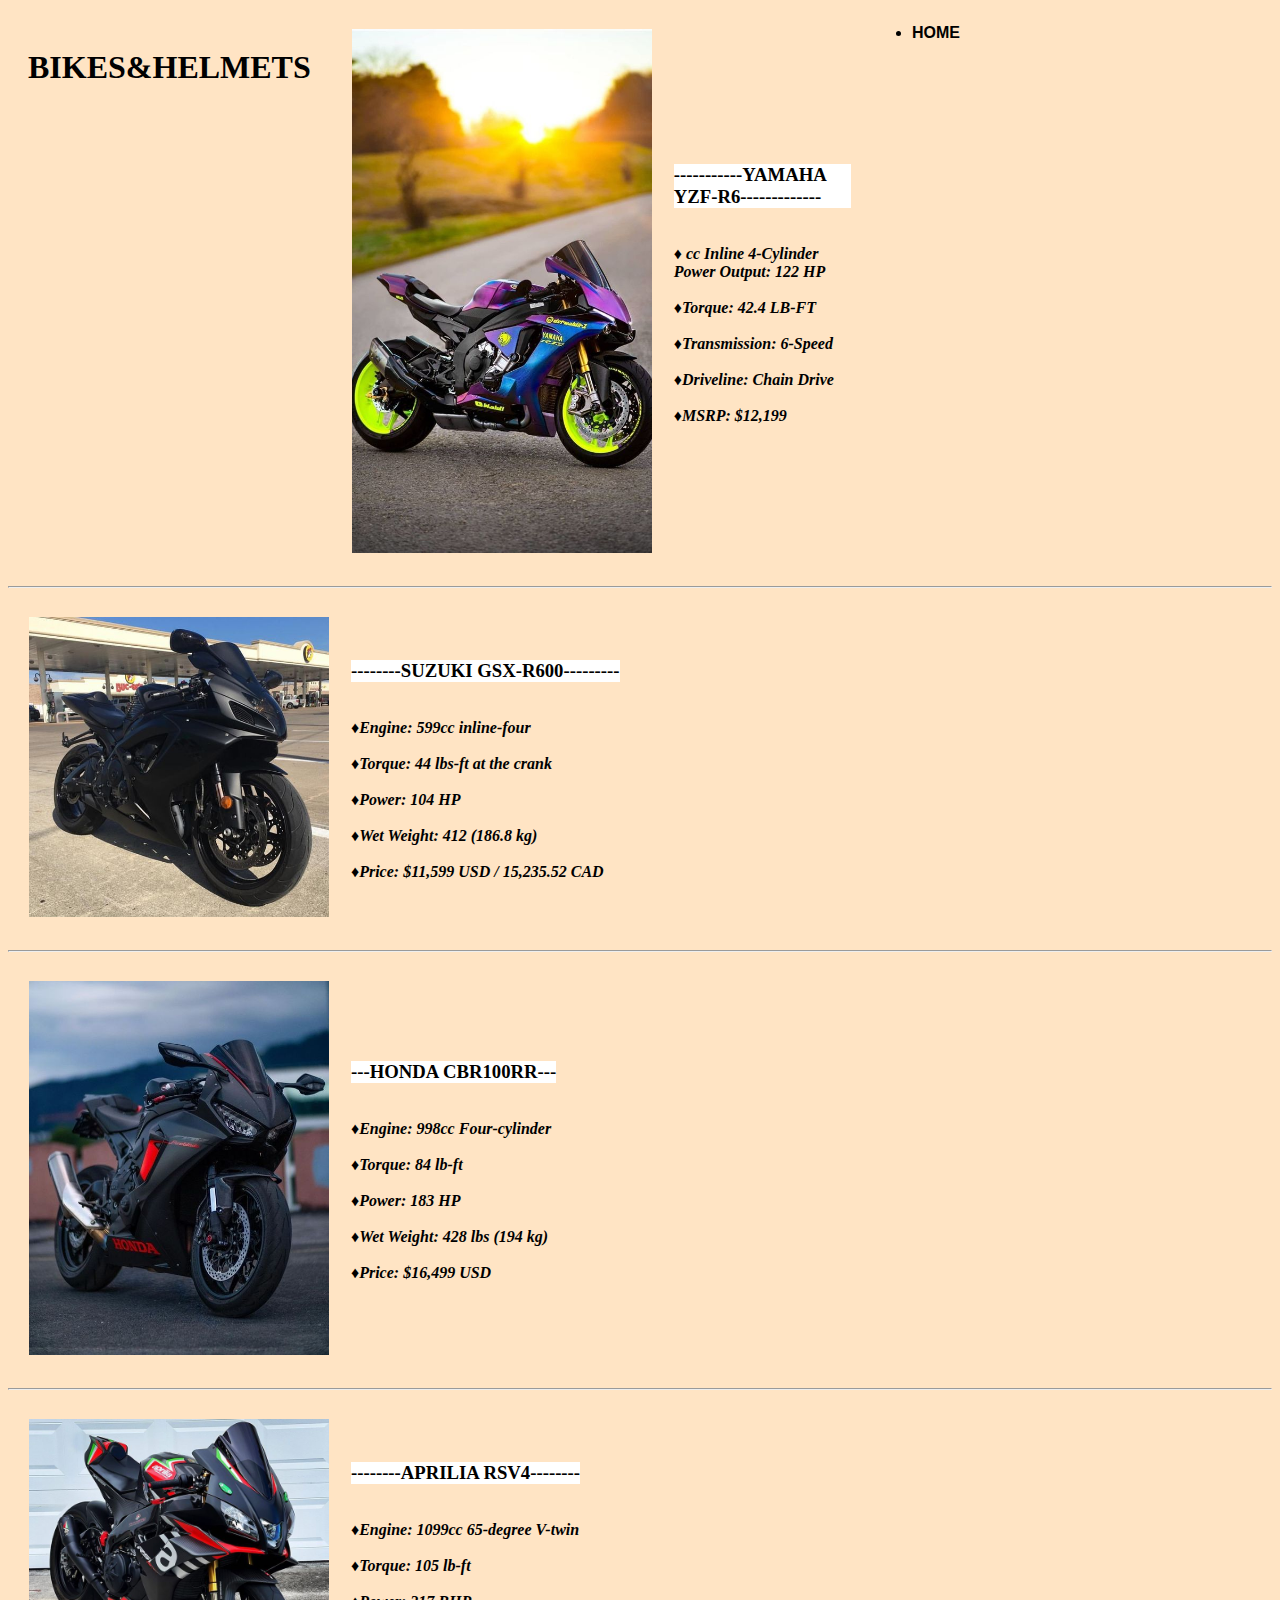
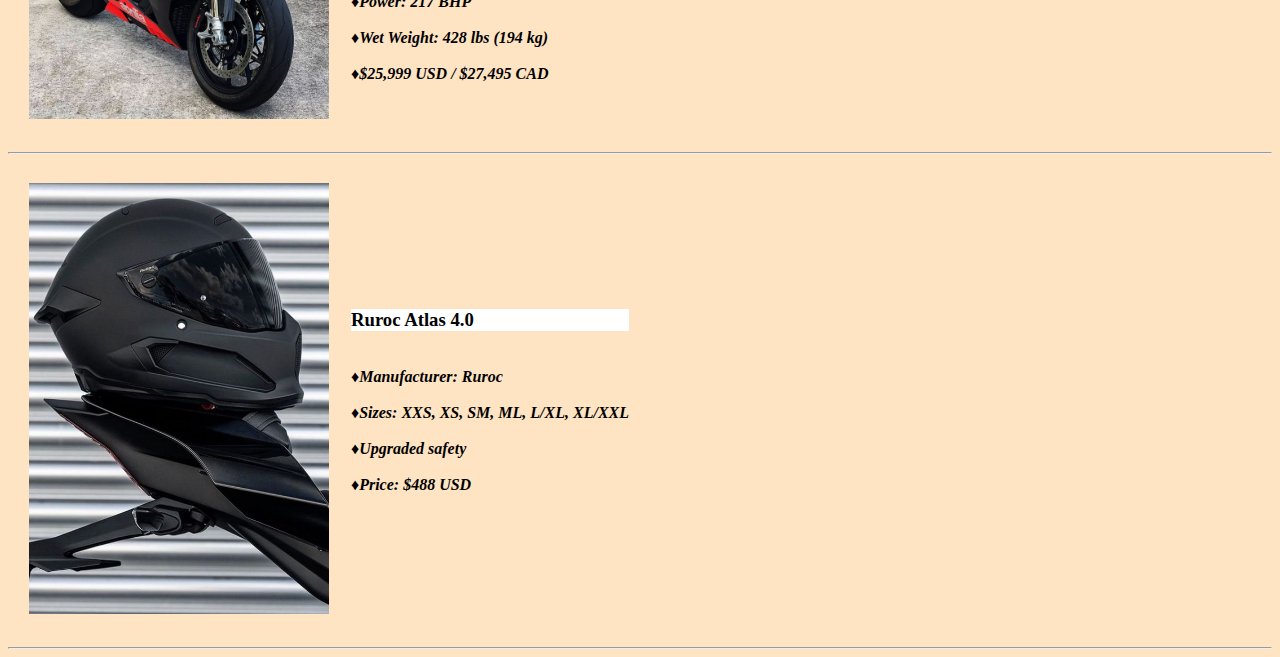
<file: web2.html>
<!DOCTYPE html>
<html lang="en">
<head>
    <link rel="stylesheet" href="colors2.css">
    <meta charset="UTF-8">
    <meta http-equiv="X-UA-Compatible" content="IE=edge">
    <meta name="viewport" content="width=device-width, initial-scale=1.0">
    <title>bens-motorized-bikes</title>
    <style>
        #img1{
            width: 300px;
            
        }
        #YAMAHA{
            background-color: rgb(255, 255, 255);
        }
        #SUZUKI{
            background-color: rgb(255, 255, 255);
        }
        #HONDA{
            background-color:rgb(255, 255, 255) ;
        }
        #APRILIA{
            background-color:rgb(255, 255, 255) ;
        }
        #Ruroc{
            background-color:rgb(255, 255, 255) ;
        }
        #headLine{
            align-items: center;
            float: inline-start;
            padding: 20px;
          

        }
    </style>
</head>
    <body style="background-color: bisque;">
        <div class="container"></div>
        <div class="menu">
        
          <ul>
            <li><a href="https://beneben1.github.io/BIKES/">HOME</a></li>

            </ul>
            </div>
        
        <h1 id="headLine">BIKES&HELMETS</h1>
        <table cellSpacing="20"> 
            <tr>
                <td>
                 <img id="img1" src="images\YAMAHA YZF-R6.jpg" alt="" >
                </td>
                <td>
                    <h3 id="YAMAHA">-----------YAMAHA YZF-R6-------------</h3>

                        <p><br><strong><i>&diams; cc Inline 4-Cylinder
                        Power Output: 122 HP <br>
                        <br>&diams;Torque: 42.4 LB-FT<br>
                        <br>&diams;Transmission: 6-Speed<br>
                        <br>&diams;Driveline: Chain Drive<br>
                        <br>&diams;MSRP: $12,199<br></i></strong></p>
    
                </td>
            </tr>
            
                
        </table><hr>
        <table cellSpacing="20"> 
            <tr>
                <td>
                 <img id="img1" src="images\suzuki GSX-R600.jpg" alt="" >
                </td>
                <td>
                    <h3 id="SUZUKI">--------SUZUKI GSX-R600---------</h3>

                        <p><br><strong><i>&diams;Engine: 599cc inline-four<br>
                        <br>&diams;Torque: 44 lbs-ft at the crank<br>
                        <br>&diams;Power: 104 HP<br>
                        <br>&diams;Wet Weight: 412 (186.8 kg)<br>
                        <br>&diams;Price: $11,599 USD / 15,235.52 CAD<br></i></strong></p>
    
                </td>
            </tr>
            
                
        </table><hr>
        <table cellSpacing="20"> 
            <tr>
                <td>
                 <img id="img1" src= "images\HONDA CBR100RR.jpg"alt="" >
                </td>
                <td>
                    <h3 id="HONDA">---HONDA CBR100RR---</h3>

                        <p><br><strong><i>&diams;Engine: 998cc Four-cylinder<br>
                        <br>&diams;Torque: 84 lb-ft<br>
                        <br>&diams;Power: 183 HP<br>
                        <br>&diams;Wet Weight: 428 lbs (194 kg)<br>
                        <br>&diams;Price: $16,499 USD <br></i></strong></p>
    
                </td>
            </tr>
            
                
        </table><hr>
        <table cellSpacing="20"> 
            <tr>
                <td>
                 <img id="img1" src="images\Aprilia RSV4.jpg" alt="" >
                </td>
                <td>
                    <h3 id="APRILIA">--------APRILIA RSV4--------</h3>

                      <p><br><strong><i>&diams;Engine: 1099cc 65-degree V-twin<br>
                      <br>&diams;Torque: 105 lb-ft<br>
                      <br>&diams;Power: 217 BHP<br>
                      <br>&diams;Wet Weight: 428 lbs (194 kg)<br>
                      <br>&diams;$25,999 USD / $27,495 CAD<br></i></strong></p>
    
                </td>
            </tr>
            
                
        </table><hr>
        <table cellSpacing="20"> 
            <tr>
                <td>
                 <img id="img1" src="images\Ruroc Atlas 4.0 Motorcycle Helmet.jpg" alt="" >
                </td>
                <td>
                    <h3 id="Ruroc">Ruroc Atlas 4.0</h3>

                      <p>
                      <br><strong><i> &diams;Manufacturer: Ruroc<br>
                      <br>&diams;Sizes: XXS, XS, SM, ML, L/XL, XL/XXL<br>
                      <br>&diams;Upgraded safety<br>
                      <br>&diams;Price: $488 USD<br></i></strong></p>
    
                </td>
            </tr>
            
                
        </table><hr>
    </body>
</file>
<file: colors2.css>
.menu{
   width: 400px;
   float: right;
   height: 200px;
   top: 30px;
}
ul{
  float: left;
  display: flex;
  justify-content: center;
  align-items: center;
  
}

.ul li{
  list-style: none;
  margin-left: 62px;
  margin-top: 27px;
  font-size: 14px;
}
ul li a{
  text-decoration: none;
  color: rgb(0, 0, 0);
  font-family: Arial;
  font-weight: bold;
  transition: 0.4s ease-in-out;
}
ul li a:hover{
  color: rgb(255, 252, 252);
}
</file>
